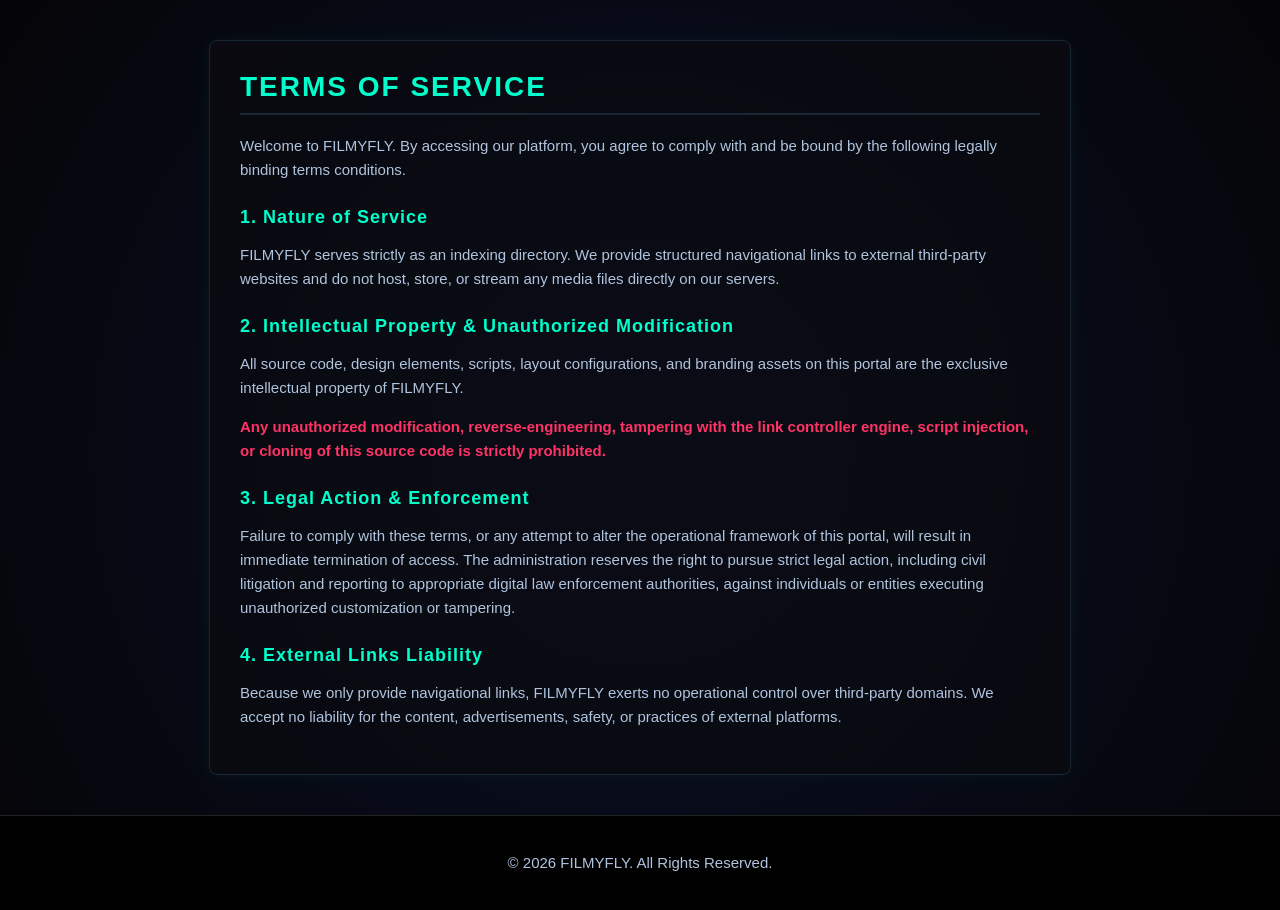
<file: terms.html>
<!DOCTYPE html>
<html lang="en">
<head>
    <meta charset="UTF-8">
    <meta name="viewport" content="width=device-width, initial-scale=1.0">
    <title>Terms of Service | FILMYFLY</title>
    <style>
        /* Base styles matching your futuristic theme */
        body { 
            background-color: #050508; 
            background-image: radial-gradient(circle at center, #0a1128 0%, #050508 100%);
            color: #ffffff; 
            margin: 0; 
            display: flex; 
            flex-direction: column; 
            min-height: 100vh;
            font-family: 'Segoe UI', Roboto, sans-serif;
        }

        /* Security: Disables text selection */
        body, html {
            -webkit-user-select: none;
            -moz-user-select: none;
            -ms-user-select: none;
            user-select: none;
        }

        /* Content Container */
        .content {
            flex: 1;
            max-width: 800px;
            margin: 40px auto;
            padding: 30px;
            background: rgba(10, 10, 15, 0.7);
            border: 1px solid #1a2634;
            border-radius: 8px;
            box-shadow: 0 0 20px rgba(0, 255, 204, 0.05);
        }

        h1 {
            color: #00ffcc;
            text-transform: uppercase;
            font-size: 28px;
            letter-spacing: 2px;
            border-bottom: 2px solid #1a2634;
            padding-bottom: 10px;
            margin-top: 0;
        }

        h2 {
            color: #00ffcc;
            font-size: 18px;
            margin-top: 25px;
            letter-spacing: 1px;
        }

        p {
            color: #b0c4de;
            line-height: 1.6;
            font-size: 15px;
        }

        .highlight {
            color: #ff3366;
            font-weight: bold;
        }

        /* Footer styling to match main page */
        .site-footer {
            background-color: rgba(0, 0, 0, 0.9);
            color: #888;
            text-align: center;
            padding: 20px;
            font-size: 14px;
            border-top: 1px solid #222;
        }
    </style>
</head>
<body>

    <!-- Main Terms Content -->
    <main class="content">
        <h1>Terms of Service</h1>
        <p>Welcome to FILMYFLY. By accessing our platform, you agree to comply with and be bound by the following legally binding terms conditions.</p>

        <h2>1. Nature of Service</h2>
        <p>FILMYFLY serves strictly as an indexing directory. We provide structured navigational links to external third-party websites and do not host, store, or stream any media files directly on our servers.</p>

        <h2>2. Intellectual Property & Unauthorized Modification</h2>
        <p>All source code, design elements, scripts, layout configurations, and branding assets on this portal are the exclusive intellectual property of FILMYFLY.</p>
        <p class="highlight">Any unauthorized modification, reverse-engineering, tampering with the link controller engine, script injection, or cloning of this source code is strictly prohibited.</p>

        <h2>3. Legal Action & Enforcement</h2>
        <p>Failure to comply with these terms, or any attempt to alter the operational framework of this portal, will result in immediate termination of access. The administration reserves the right to pursue strict legal action, including civil litigation and reporting to appropriate digital law enforcement authorities, against individuals or entities executing unauthorized customization or tampering.</p>

        <h2>4. External Links Liability</h2>
        <p>Because we only provide navigational links, FILMYFLY exerts no operational control over third-party domains. We accept no liability for the content, advertisements, safety, or practices of external platforms.</p>
    </main>

    <!-- Footer Template -->
    <footer class="site-footer">
        <p>&copy; <span id="current-year"></span> FILMYFLY. All Rights Reserved.</p>
    </footer>

    <!-- JavaScript Security Engine -->
    <script>
        // Disables right-click context menu
        document.addEventListener('contextmenu', function(e) {
            e.preventDefault();
        });

        // Disables keyboard shortcuts for Inspect Element / Developer Tools
        document.onkeydown = function(e) {
            if(e.keyCode == 123) return false; // F12
            if(e.ctrlKey && e.shiftKey && (e.keyCode == 73 || e.keyCode == 74 || e.keyCode == 67)) return false; // Ctrl+Shift+I/J/C
            if(e.ctrlKey && e.keyCode == 85) return false; // Ctrl+U
        };

        // Dynamic Copyright Year
        document.getElementById('current-year').textContent = new Date().getFullYear();
    </script>

</body>
</html>
</file>
